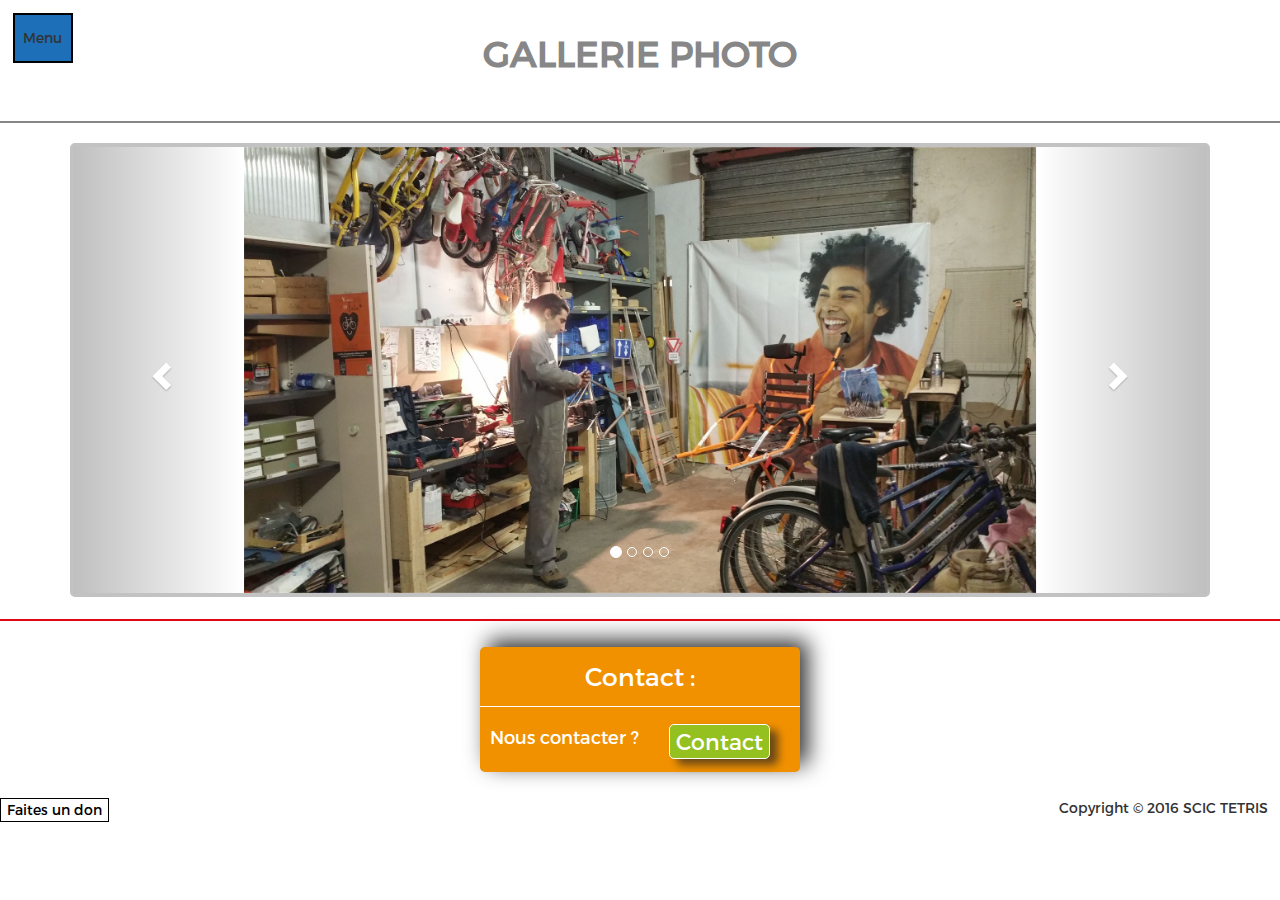
<file: carousel.html>
<!DOCTYPE html>
<html lang="en">

<head>
  <title>Galerie photo</title>
  <meta charset="utf-8">
  <meta name="viewport" content="width=device-width, initial-scale=1">
  <link rel="stylesheet" href="http://maxcdn.bootstrapcdn.com/bootstrap/3.3.6/css/bootstrap.min.css">
  <script src="https://ajax.googleapis.com/ajax/libs/jquery/1.12.0/jquery.min.js"></script>
  <script src="http://maxcdn.bootstrapcdn.com/bootstrap/3.3.6/js/bootstrap.min.js"></script>
  <link rel="stylesheet" href="css/pagetwo.css">
  <style>
    .carousel-inner > .item > img,
    .carousel-inner > .item > a > img {
      width: 70%;
      margin: auto;
    }
  </style>
</head>

<!-- Ajout de barre de nav -->
<nav>
  <input class="clic" id="clic" type="button" name="clic" value="Menu">
  <div id="navh" class="navh">
    <input class="X" id="X" type="bouton" name="X" value="X">
    <!-- Texte dans le menu -->
    <ul>
      <a href="index.html">
        <li>Accueil</li>
      </a>
      <a href="ptce.html">
        <li>PTCE TETRIS</li>
      </a>
      <a href="innovationsocial.html">
        <li>Grasse,terre d'innovation sociale</li>
      </a>
      <a href="centrerecherche.html">
        <li>Centre de recherche appliqué</li>
      </a>
      <a href="incubateurprojet.html">
        <li>Incubateur de projets</li>
      </a>
      <!-- Ajout du menu deroulant des 4axes -->
      <li class="mondropdown"> 4 Axes d'activités socios-économiques
        <a href="gestionressources.html">
          <br>-- ></a>
        <button class="dropbtn"></button>
        <div class="dropdown-content">
          <a href="gestionressources.html">Gestion des ressources et des dechets</a>
          <a href="devmobilite.html">Développement des mobilités</a>
          <a href="produireechanger.html">Produire et échanger autrement</a>
          <a href="devnumerique.html">Développement d'une économie sociale du numérique</a>
        </div>
      </li>
    </ul>
  </div>
</nav>

<!-- ajout du titre -->
<header>
  <h1><a href="index.html">GALLERIE PHOTO</a></h1>
</header>
<!-- Galerie photo -->

<div class="container">
  <br>
  <div id="myCarousel" class="carousel slide" data-ride="carousel">
    <!-- Indicators -->
    <ol class="carousel-indicators">
      <li data-target="#myCarousel" data-slide-to="0" class="active"></li>
      <li data-target="#myCarousel" data-slide-to="1"></li>
      <li data-target="#myCarousel" data-slide-to="2"></li>
      <li data-target="#myCarousel" data-slide-to="3"></li>
    </ol>

    <!-- Wrapper for slides -->
    <div class="carousel-inner" role="listbox">

      <div class="item active">
        <img src="photo/20160308_145117.jpg" alt="choisir" width="460" height="345">
        <div class="carousel-caption">
        </div>
      </div>

      <div class="item">
        <img src="photo/20160308_144523.jpg" alt="" width="460" height="345">
        <div class="carousel-caption">
        </div>
      </div>

      <div class="item">
        <img src="photo/20160308_144718.jpg" alt="" width="460" height="345">
        <div class="carousel-caption">
        </div>
      </div>

      <div class="item">
        <img src="photo/DSC_0167-1.JPG" alt="" width="460" height="345">
        <div class="carousel-caption">
        </div>
      </div>

      <div class="item">
        <img src="photo/DSC_0220-1.JPG" alt="" width="460" height="345">
        <div class="carousel-caption">
        </div>
      </div>

      <div class="item">
        <img src="photo/DSC_0225-1.JPG" alt="" width="460" height="345">
        <div class="carousel-caption">
        </div>
      </div>

      <div class="item">
        <img src="photo/DSC_0227-1.JPG" alt="" width="460" height="345">
        <div class="carousel-caption">
        </div>
      </div>

      <div class="item">
        <img src="photo/DSC_0258-1.JPG" alt="" width="460" height="345">
        <div class="carousel-caption">
        </div>
      </div>

      <div class="item">
        <img src="photo/DSC_0280-1.JPG" alt="" width="460" height="345">
        <div class="carousel-caption">
        </div>
      </div>

      <div class="item">
        <img src="photo/DSC_0317-1.JPG" alt="" width="460" height="345">
        <div class="carousel-caption">
        </div>
      </div>

      <div class="item">
        <img src="photo/DSC_0336-1.JPG" alt="" width="460" height="345">
        <div class="carousel-caption">
        </div>
      </div>

      <div class="item">
        <img src="photo/DSC_0385-1.JPG" alt="" width="460" height="345">
        <div class="carousel-caption">
        </div>
      </div>

      <div class="item">
        <img src="photo/installation_HAUR.jpg" alt="" width="460" height="345">
        <div class="carousel-caption">
        </div>
      </div>

      <div class="item">
        <img src="photo/20160324_104131.jpg" alt="" width="460" height="345">
        <div class="carousel-caption">
        </div>
      </div>
    </div>

    <!-- Left and right controls -->
    <a class="left carousel-control" href="#myCarousel" role="button" data-slide="prev">
      <span class="glyphicon glyphicon-chevron-left" aria-hidden="true"></span>
      <span class="sr-only">Previous</span>
    </a>
    <a class="right carousel-control" href="#myCarousel" role="button" data-slide="next">
      <span class="glyphicon glyphicon-chevron-right" aria-hidden="true"></span>
      <span class="sr-only">Next</span>
    </a>
  </div>
</div>

<footer>
<div class="contact1">
  <h3> Contact : </h3>
  <p>
    Nous contacter ?
  </p>
  <a href="contact.html">
    <input class="lcontact" type="button" name="contact" value="Contact">
  </a>

</div>
<div class="row">
  <div class="col-md-6 col-sm-6 col-xs-6">
    <a href="don.html">
      <input class="bdon" type="button" name="don" value="Faites un don">
    </a>
  </div>
  <div class="col-md-6 col-sm-6 col-xs-6">
    <div class="Copyright">
      <p>
        Copyright © 2016 SCIC TETRIS
      </p>
    </div>

  </div>
</div>
</footer>
<script src="js/main.js" type="text/javascript"></script>
</body>

</html>
</file>
<file: css/pagetwo.css>
/*initialisation de la page */
    /*-----------debut de Gestion des ressources et des déchets ---------------------*/

    @font-face {
      font-family: "montserrat";
      src: url('../montserrat/Montserrat-Regular.otf');
    }
    * {
      box-sizing: border-box;
    }
    html, body {
      width: 100%;
    }
    body {
      overflow-x: hidden;
      margin: 0;
      padding: 0;
    }
    /*mis en page du haut de page*/

    header {
      padding-top: 1%;
      padding-bottom: 3%;
      text-align: center;
      background-color: white;
      color: #878787;
      border-bottom: 2px solid #878787;
      font-family: 'montserrat';
    }
    header h1 {
      font-weight: bold;
    }
    header h1 a:link {
      color: #878787;
    }
    /*mis en page de la barre de navigation*/

    nav {
      height: 160px;
      margin-left: 1%;
      margin-top: 1%;
      position: fixed;
      z-index: 500;
      font-family: 'montserrat';
      font-weight: normal;
      font-style: normal;
    }
    .clic {
      width: 60px;
      height: 50px;
      background-color: rgb(29, 112, 184);
      border: 2px solid black;
    }
    .clic:hover {
      color: white;
      border: 2px solid white;
    }
    .navh {
      background-color: rgb(29, 112, 184);
      margin-top: 5%;
      border: 2px solid black;
    }
    @media screen and (max-width: 768px) {
      .clic {
        background-color: rgba(29, 112, 184, 0.6);
      }
    }
    .X {
      cursor: pointer;
      text-align: center;
      background-color: rgb(29, 112, 184);
      color: black;
      width: 10%;
      float: right;
      margin-right: 2%;
      margin-top: 2%;
      font-size: 30px;
      border: 2px solid black;
      font-weight: bold;
    }
    .X:hover {
      color: white;
      border: 2px solid white;
    }
    nav ul {
      list-style: none;
      margin-right: 2%;
      padding-top: 3%;
      padding-bottom: 3%;
      color: black;
    }
    nav li {
      color: black;
      cursor: pointer;
      font-size: small;
      margin-top: 8%;
      border-bottom: 2px solid black;
    }
    nav li:hover {
      color: white;
    }
    nav li:visited {
      color: #800000;
    }
    /*Nav 4axes*/

    .mondropdown {
      font-family: 'montserrat';
      font-weight: normal;
      font-style: normal;
      color: black
    }
    .mondropdown a:visited {
      color: black;
    }
    .mondropdown a:hover {
      color: white;
    }
    .dropbtn {
      background-color: rgb(29, 112, 184);
      color: black;
      border: none;
      cursor: pointer;
    }
    .dropdown-content {
      font-family: 'montserrat';
      display: none;
      position: absolute;
      background-color: #f9f9f9;
      min-width: 160px;
      box-shadow: 0px 8px 16px 0px rgba(0, 0, 0, 0.2);
      border-radius: 5px;
    }
    .dropdown-content a {
      color: black;
      padding: 12px 16px;
      text-decoration: none;
      display: block;
      border-radius: 5px;
    }
    .dropdown-content a:hover {
      background-color: black;
      color: white;
    }
    .mondropdown:hover .dropdown-content {
      display: block;
    }
    .mondropdown:hover .dropbtn {
      background-color: rgb(29, 112, 184);
      color: white;
    }
    /*reduit la bar de nav si ecran de telephone portable*/

    /*reduit la bar de nav si ecran de telephone portable*/

    @media screen and (max-width: 750px) {
      nav {
        width: 80%;
      }
    }

    @media screen and (max-width: 750px) {
      nav li {
        margin-top: 4%;
      }
    }

    @media screen and (max-height: 400px) {
      nav li{
        font-size: 11px;
        margin-top: 4%;
        margin-right: 2%;
        }
    }
    @media screen and (max-height: 400px) {
      .navh {
      margin-top: 0.5%;
        }
    }
    /*annule le le scrool sur 4axes si plus petit que 768px*/

    @media screen and (max-width: 768px) {
      .dropdown-content a {
        display: none;
      }
    }
    /*mis en plage de présentation */

    .main {
      font-family: 'montserrat';
    }
    .presentation1 {
      border-top: 2px solid #175624;
      border-bottom: 2px solid #175624;
    }
    .presentation2 {
      border-top: 2px solid #F37022;
      border-bottom: 2px solid #F37022;
    }
    .presentation3 {
      border-top: 2px solid #639A1A;
      border-bottom: 2px solid #639A1A;
    }
    .presentation4 {
      border-top: 2px solid #70B220;
      border-bottom: 2px solid #70B220;
    }
    .presentation5 {
      border-top: 2px solid #FD8412;
    }
    .presentation6 {
      border-top: 2px solid #FD8412;
    }
    /*mis en place du logo*/

    .tedee {
      text-align: center;
      margin: 0 auto;
      display: block;
      margin-bottom: 2%;
    }
    .choisir {
      text-align: center;
      margin: 0 auto;
      display: block;
      margin-bottom: 2%;
    }
    .resine {
      text-align: center;
      margin: 0 auto;
      display: block;
      margin-bottom: 2%;
    }
    .evaleco {
      text-align: center;
      margin: 0 auto;
      display: block;
      margin-bottom: 2%;
    }
    .capg {
      text-align: center;
      margin: 0 auto;
      display: block;
      margin-bottom: 2%;
    }
    .sescol {
      text-align: center;
      margin: 0 auto;
      display: block;
      margin-bottom: 2%;
    }
    /*ajout du style au texte descriptif*/

    .description {
      background-color: white;
      padding-top: 1%;
    }
    .description2 {
      background-color: white;
      padding-top: 1%;
    }
    .description3 {
      background-color: white;
      padding-top: 1%;
    }
    .description4 {
      background-color: white;
      padding-top: 1%;
    }
    .description5 {
      background-color: white;
      padding-top: 1%;
    }
    .description6 {
      background-color: white;
      padding-top: 1%;
    }
    /*ajout du style au paragraphe du texte descriptif*/

    .description p {
      font-family: 'montserrat';
      font-size: 14px;
      color: #175624;
      margin-left: 25%;
      margin-right: 25%;
    }
    .description2 p {
      font-family: 'montserrat';
      font-size: 14px;
      color: #F37022;
      margin-left: 25%;
      margin-right: 25%;
    }
    .description3 p {
      font-family: 'montserrat';
      font-size: 14px;
      color: #639A1A;
      margin-left: 25%;
      margin-right: 25%;
    }
    .description4 p {
      font-family: 'montserrat';
      font-size: 14px;
      color: #70B220;
      margin-left: 25%;
      margin-right: 25%;
    }
    .description4 ul {
      font-family: 'montserrat';
      font-size: 14px;
      color: #70B220;
      margin-left: 25%;
      margin-right: 25%;
    }
    .description5 p {
      font-family: 'montserrat';
      font-size: 14px;
      color: #655546;
      margin-left: 25%;
      margin-right: 25%;
    }
    .description6 p {
      font-family: 'montserrat';
      font-size: 14px;
      color: black;
      margin-left: 25%;
      margin-right: 25%;
    }
    .description6 ul {
      font-family: 'montserrat';
      font-size: 14px;
      color: black;
      margin-left: 25%;
      margin-right: 25%;
    }
    /*mis en page des paragraphes pour les petit ecran*/

    @media screen and (max-width: 750px) {
      .description p, .description2 p, .description3 p, .description4 p, .description5 p, .description6 p, .description4 ul, .description6 ul {
        margin-left: 5%;
        margin-right: 5%;
      }
    }
    /*Ajout du lien de redirection vers le site web*/

    .lien1 p {
      color: #0C3A63;
      margin-left: 2%;
    }
    .lien1 p:hover {
      color: black;
    }
    /*mis en page des 4 axes*/

    section {
      border-top: 3px solid #94C11F;
      border-bottom: 3px solid #F29100;
      background-color: rgba(148, 193, 31, 0.26);
      font-family: 'montserrat';
    }
    /*mis en page du texte de section*/

    section h1 {
      text-align: center;
      color: #848484;
    }
    /*placement et stylage des logo des axes*/

    .logoaxe {
      margin-top: 5%;
    }
    /*mis en place du bouton next*/

    .next {
      margin-right: 1%;
      float: right;
      border: 1px solid #E30613;
      color: #E30613;
      background-color: white;
      border-radius: 5px;
      font-family: 'montserrat';
    }
    .next:hover {
      border: 1px solid white;
      color: white;
      background-color: #E30613;
    }
    /*mis en place du bouton previous*/

    .previous {
      margin-left: 1%;
      float: left;
      border: 1px solid #E30613;
      color: #E30613;
      background-color: white;
      border-radius: 5px;
      font-family: 'montserrat';
    }
    .previous:hover {
      border: 1px solid white;
      color: white;
      background-color: #E30613;
    }
    /*mis en page des boutons pour les petits ecrans*/

    @media screen and (max-width: 750px) {
      .next {
        float: right;
        font-size: 10px;
      }
      .previous {
        float: left;
        font-size: 10px;
      }
    }
    /*mis en page de contact*/

    footer {
      width: 100%;
      height: 50%;
      border-top: 2px solid #E30613;
      font-family: 'montserrat';
    }
    /*mis en page du cadre de contact*/

    .contact1 {
      width: 25%;
      margin: auto;
      margin-top: 2%;
      margin-bottom: 2%;
      padding-bottom: 1%;
      background-color: #F29100;
      text-align: center;
      display: block;
      border-radius: 5px;
      box-shadow: 8px -7px 22px #333333;
    }
    /*mis en page du texte contact*/

    .contact1 h3 {
      color: white;
      padding-top: 5%;
      padding-bottom: 5%;
      border-bottom: 1px solid white;
      font-size: 25px;
    }
    /*mis en page de nous contacter*/

    .contact1 p {
      color: white;
      float: left;
      margin-top: 2%;
      margin-bottom: 2%;
      margin-left: 3%;
      font-size: 18px;
    }
    /*mis en page du boutton contact*/

    .lcontact {
      background-color: #94C11F;
      border: 1px solid white;
      color: white;
      font-size: 22px;
      margin-top: 2%;
      border-radius: 5px;
      cursor: pointer;
      box-shadow: 8px 6px 8px #694817;
    }
    .lcontact:hover {
      background-color: white;
      border: 1px solid #878787;
      color: black;
    }
    /*Copyright*/

    .Copyright {
      float: right;
      margin-right: 2%;
    }
    /*Faire un don*/

    .don {
      margin-left: 2%;
    }
    .bdon {
      border: 1px solid black;
      background-color: white;
      color: black;
    }
    /*agrandis le bloc contact sur petit ecrant*/

    @media screen and (max-width: 750px) {
      .contact1 {
        width: 60%;
      }
    }
    /*effet parallax*/

    #slide0 {
      height: 47vh;
      background: url(../img/20160309_143554.jpg) 0 no-repeat fixed;
      background-size: cover;
      z-index: 100;
    }
    #slide01 {
      height: 50vh;
      background: url(../img/grasse.jpg) center 0 no-repeat fixed;
      background-size: cover;
    }
    #slide1 {
      height: 48vh;
      background: url(../img/20160308_145117.jpg) 0 no-repeat fixed;
      background-size: cover;
      z-index: 100;
    }
    #slide2 {
      height: 50vh;
      background: url(../img/20160309_143742.jpg) center 0 no-repeat fixed;
      background-size: cover;
    }
    #slide3 {
      height: 50vh;
      background: url(../img/20160308_144523.jpg) center 0 no-repeat fixed;
      background-size: cover;
    }
    #slide4 {
      height: 50vh;
      background: url(../img/20160308_144523.jpg) center 0 no-repeat fixed;
      background-size: cover;
    }
    #slide5 {
      height: 50vh;
      background: url(../img/20160309_144023.jpg) center 0 no-repeat fixed;
      background-size: cover;
    }
    /*--------------------------------fin de page gestion et ressource des dechets---------------------------------------------*/
    /*---------------------------------Debut de Développement des mobilités------------------------------------------------*/
    /*mis en plage de présentation */

    .presentation7 {
      border-top: 2px solid #175624;
      border-bottom: 2px solid #175624;
    }
    .presentation8 {
      border-top: 2px solid #F37022;
      border-bottom: 2px solid #F37022;
    }
    .presentation9 {
      border-top: 2px solid #639A1A;
      border-bottom: 2px solid #639A1A;
    }
    .presentation10 {
      border-top: 2px solid #4C4B4E;
      border-bottom: 2px solid #4C4B4E;
    }
    .presentation11 {
      border-top: 2px solid #FD8412;
      border-bottom: 2px solid #FD8412;
    }
    .presentation12 {
      border-top: 2px solid #FD8412;
    }
    /*mis en place du logo*/

    .eoep {
      text-align: center;
      margin: 0 auto;
      display: block;
      margin-bottom: 2%;
    }
    .resine {
      text-align: center;
      margin: 0 auto;
      display: block;
      margin-bottom: 2%;
    }
    .iniemploi {
      text-align: center;
      margin: 0 auto;
      display: block;
      margin-bottom: 2%;
    }
    .capg {
      text-align: center;
      margin: 0 auto;
      display: block;
      margin-bottom: 2%;
    }
    /*ajout du style au texte descriptif*/

    .description7 {
      background-color: white;
      padding-top: 1%;
    }
    .description8 {
      background-color: white;
      padding-top: 1%;
    }
    .description9 {
      background-color: white;
      padding-top: 1%;
    }
    .description10 {
      background-color: white;
      padding-top: 1%;
    }
    .description11 {
      background-color: white;
      padding-top: 1%;
    }
    .description12 {
      background-color: white;
      padding-top: 1%;
    }
    /*ajout du style au paragraphe du texte descriptif*/

    .description7 p {
      font-family: 'montserrat';
      font-size: 14px;
      color: #175624;
      margin-left: 25%;
      margin-right: 25%;
    }
    .description7 ul {
      font-family: 'montserrat';
      font-size: 14px;
      color: #175624;
      margin-left: 25%;
      margin-right: 25%;
    }
    .description8 p {
      font-family: 'montserrat';
      font-size: 14px;
      color: #F37022;
      margin-left: 25%;
      margin-right: 25%;
    }
    .description9 p {
      font-family: 'montserrat';
      font-size: 14px;
      color: #639A1A;
      margin-left: 25%;
      margin-right: 25%;
    }
    .description10 p {
      font-family: 'montserrat';
      font-size: 14px;
      color: #4C4B4E;
      margin-left: 25%;
      margin-right: 25%;
    }
    .description10 ul {
      font-family: 'montserrat';
      font-size: 14px;
      color: #70B220;
      margin-left: 25%;
      margin-right: 25%;
    }
    .description11 p {
      font-family: 'montserrat';
      font-size: 14px;
      color: #655546;
      margin-left: 25%;
      margin-right: 25%;
    }
    .description12 p {
      font-family: 'montserrat';
      font-size: 14px;
      color: black;
      margin-left: 25%;
      margin-right: 25%;
    }
    /*mis en page des paragraphes pour les petit ecran*/

    @media screen and (max-width: 750px) {
      .description7 p, .description8 p, .description9 p, .description10 p, .description11 p, .description12 p, .description7 ul, .description10 ul {
        margin-left: 5%;
        margin-right: 5%;
      }
    }
    /*Mis en page des slides d'image*/

    #slide8 {
      height: 50vh;
      background: url(../img/20160309_142150.jpg) center 0 no-repeat fixed;
      background-size: cover;
    }
    #slide9 {
      height: 50vh;
      background: url(../img/20160308_144812.jpg) center 0 no-repeat fixed;
      background-size: cover;
    }
    /*--------------------------------fin de page developpement des mobilités ---------------------------------------------*/
    /*---------------------------------Debut de Produire et échanger autrement--------------------------------------------------*/
    /*mis en plage de présentation */

    .presentation13 {
      border-top: 2px solid #175624;
      border-bottom: 2px solid #175624;
    }
    .presentation14 {
      border-top: 2px solid #F37022;
      border-bottom: 2px solid #F37022;
    }
    .presentation15 {
      border-top: 2px solid black;
      border-bottom: 2px solid black;
    }
    .presentation16 {
      border-top: 2px solid #4C4B4E;
      border-bottom: 2px solid #4C4B4E;
    }
    .presentation17 {
      border-top: 2px solid #FD8412;
    }
    .presentation18 {
      border-top: 2px solid #FD8412;
    }
    /*mis en place du logo*/

    .fdb {
      text-align: center;
      margin: 0 auto;
      display: block;
      margin-bottom: 2%;
    }
    .appeze {
      font-family: 'montserrat';
      text-align: center;
      margin: 0 auto;
      display: block;
      margin-bottom: 2%;
    }
    /*ajout du style au texte descriptif*/

    .description13 {
      background-color: white;
      padding-top: 1%;
    }
    .description14 {
      background-color: white;
      padding-top: 1%;
    }
    .description15 {
      background-color: white;
      padding-top: 1%;
    }
    .description16 {
      background-color: white;
      padding-top: 1%;
    }
    .description17 {
      background-color: white;
      padding-top: 1%;
    }
    .description18 {
      background-color: white;
      padding-top: 1%;
    }
    /*ajout du style au paragraphe du texte descriptif*/

    .description13 p {
      font-family: 'montserrat';
      font-size: 14px;
      color: #175624;
      margin-left: 25%;
      margin-right: 25%;
    }
    .description13 ul {
      font-family: 'montserrat';
      font-size: 14px;
      color: #175624;
      margin-left: 25%;
      margin-right: 25%;
    }
    .description14 p {
      font-family: 'montserrat';
      font-size: 14px;
      color: #F37022;
      margin-left: 25%;
      margin-right: 25%;
    }
    .description15 p {
      font-family: 'montserrat';
      font-size: 14px;
      color: black;
      margin-left: 25%;
      margin-right: 25%;
    }
    .description16 p {
      font-family: 'montserrat';
      font-size: 14px;
      color: #4C4B4E;
      margin-left: 25%;
      margin-right: 25%;
    }
    .description16 ul {
      font-family: 'montserrat';
      font-size: 14px;
      color: #70B220;
      margin-left: 25%;
      margin-right: 25%;
    }
    .description17 p {
      font-family: 'montserrat';
      font-size: 14px;
      color: #B8860B;
      margin-left: 25%;
      margin-right: 25%;
    }
    .description17 ul {
      font-family: 'montserrat';
      font-size: 14px;
      color: #B8860B;
      margin-left: 25%;
      margin-right: 25%;
    }
    .description17 h1 {
      font-family: 'montserrat';
      text-align: center;
      margin-bottom: 2%;
      font-size: 45px;
      color: #B8860B;
    }
    /*mis en place des boutons next et previous*/

    .next2 {
      margin-right: 1%;
      float: right;
      border: 1px solid #E30613;
      color: #E30613;
      background-color: white;
      border-radius: 5px;
      font-family: 'montserrat';
    }
    .next2:hover {
      border: 1px solid white;
      color: white;
      background-color: #E30613;
    }
    /*mis en place du bouton previous*/

    .previous2 {
      margin-left: 1%;
      float: left;
      border: 1px solid #E30613;
      color: #E30613;
      background-color: white;
      border-radius: 5px;
      font-family: 'montserrat';
    }
    .previous2:hover {
      border: 1px solid white;
      color: white;
      background-color: #E30613;
    }
    /*mis en page des paragraphes pour les petit ecran*/

    @media screen and (max-width: 750px) {
      .description13 p, .description14 p, .description15 p, .description16 p, .description17 p, .description17 h1, .description13 ul, .description16 ul, .description17 ul {
        margin-left: 5%;
        margin-right: 5%;
      }
    }
    /*mis en page des boutons pour les petits ecrans*/

    @media screen and (max-width: 750px) {
      .next2 {
        float: right;
        font-size: 8px;
      }
      .previous2 {
        float: left;
        font-size: 8px;
      }
    }
    /*--------------------------------fin de page produire et échanger autrement---------------------------------------------*/
    /*--------------------------------Debut de Développement d'une économie sociale du numérique-------------------------------*/
    /*mis en plage de présentation */

    .presentation18 {
      border-top: 2px solid #175624;
      border-bottom: 2px solid #175624;
    }
    .presentation19 {
      border-top: 2px solid #53AF32;
      border-bottom: 2px solid #53AF32;
    }
    .presentation20 {
      border-top: 2px solid #163C63;
    }
    .presentation21 {
      border-top: 2px solid #4C4B4E;
      border-bottom: 2px solid #4C4B4E;
    }
    .presentation22 {
      border-top: 2px solid #FD8412;
      border-bottom: 2px solid #FD8412;
    }
    .presentation23 {
      border-top: 2px solid #FD8412;
    }
    /*mis en place du logo*/

    .eric21 {
      text-align: center;
      margin: 0 auto;
      display: block;
      margin-bottom: 2%;
    }
    .fablab {
      text-align: center;
      margin: 0 auto;
      display: block;
      margin-bottom: 2%;
    }
    /*ajout du style au texte descriptif*/

    .description18 {
      background-color: white;
      padding-top: 1%;
    }
    .description19 {
      background-color: white;
      padding-top: 1%;
    }
    .description20 {
      background-color: white;
      padding-top: 1%;
    }
    .description21 {
      background-color: white;
      padding-top: 1%;
    }
    .description22 {
      background-color: white;
      padding-top: 1%;
    }
    .description23 {
      background-color: white;
      padding-top: 1%;
    }
    /*ajout du style au paragraphe du texte descriptif*/

    .description18 p {
      font-family: 'montserrat';
      font-size: 14px;
      color: #175624;
      margin-left: 25%;
      margin-right: 25%;
    }
    .description18 ul {
      font-family: 'montserrat';
      font-size: 14px;
      color: #175624;
      margin-left: 25%;
      margin-right: 25%;
    }
    .description19 p {
      font-family: 'montserrat';
      font-size: 14px;
      color: #53AF32;
      margin-left: 25%;
      margin-right: 25%;
    }
    .description19 ul {
      font-family: 'montserrat';
      font-size: 14px;
      color: #53AF32;
      margin-left: 25%;
      margin-right: 25%;
    }
    .description20 p {
      font-family: 'montserrat';
      font-size: 14px;
      color: #163C63;
      margin-left: 25%;
      margin-right: 25%;
    }
    .description21 p {
      font-family: 'montserrat';
      font-size: 14px;
      color: #4C4B4E;
      margin-left: 25%;
      margin-right: 25%;
    }
    .description21 ul {
      font-family: 'montserrat';
      font-size: 14px;
      color: #70B220;
      margin-left: 25%;
      margin-right: 25%;
    }
    .description22 p {
      font-family: 'montserrat';
      font-size: 14px;
      color: #655546;
      margin-left: 25%;
      margin-right: 25%;
    }
    .description23 p {
      font-family: 'montserrat';
      font-size: 14px;
      color: black;
      margin-left: 25%;
      margin-right: 25%;
    }
    /*mis en page des paragraphes pour les petit ecran*/

    @media screen and (max-width: 750px) {
      .description18 p, .description19 p, .description20 p, .description21 p, .description22 p, .description23 p, .description18 ul, .description19 ul, .description21 ul {
        margin-left: 5%;
        margin-right: 5%;
      }
    }
    /*slide*/

    #slide10 {
      height: 50vh;
      background: url(../img/20160309_143554.jpg) center 0 no-repeat fixed;
      background-size: cover;
    }
    #slide15 {
      height: 50vh;
      background: url(../img/20160324_104131.jpg) center 0 no-repeat fixed;
      background-size: cover;
    }
    /*--------------------------------fin de page developpement d'une économie sociale du numérique---------------------------------------------*/
    /*---------------------------------Debut de terre d'innovation-------------------------------------------------------------------------------*/
    /*slide terre d'innovation*/

    #slide6 {
      height: 81vh;
      background: url(../img/2) 0 no-repeat fixed;
      background-size: cover;
    }
    /*mis en page du haut de page*/

    .header1 {
      padding-top: 1%;
      padding-bottom: 3%;
      text-align: center;
      background-color: white;
      color: #94C11F;
      border-bottom: 2px solid #878787;
      font-family: 'montserrat';
    }

    /*Mis en place du texte centre de recherche*/

    .main4 {
      margin-top: 2%;
      margin-bottom: 2%;
      font-family: 'montserrat';
    }
    .main4 h3 {
      text-align: center;
      margin-bottom: 2%;
      color: #1E74BF;
      margin-left: 15%;
      margin-right: 15%;
    }
    .main4 h4 {
      font-family: 'montserrat';
      color: #5F5C5C;
      margin-left: 25%;
      margin-right: 25%;
    }
    .main4 h5 {
      font-family: 'montserrat';
      color: #878787;
      margin-left: 25%;
      margin-right: 25%;
      text-decoration: underline;
    }
    .main4 h6 {
      font-family: 'montserrat';
      color: #878787;
      margin-left: 25%;
      margin-right: 25%;
      font-size: 10px;
    }
    .main4 p {
      font-family: 'montserrat';
      font-size: 14px;
      color: #878787;
      margin-left: 25%;
      margin-right: 25%;
    }
    .main4 li {
      font-family: 'montserrat';
      font-size: 14px;
      color: #878787;
      margin-left: 25%;
      margin-right: 25%;
    }
    /*mis en page des paragraphes pour les petit ecran*/

    @media screen and (max-width: 750px) {
      .main4 p, .main4 li, .main4 h3, .main4 h4, .main4 h5, .main4 h6 {
        margin-left: 5%;
        margin-right: 5%;
      }
    }
    /*couleur des textes*/

    .pourqui {
      color: #94C120;
    }
    .pourquoi {
      color: #E30613;
    }
    .comment {
      color: #F29100;
    }
    .possibilite {
      color: #1E74BF;
    }
    .centrere {
      cursor: pointer;
      border: 1px solid #E30613;
      color: #E30613;
      background-color: white;
      border-radius: 3px;
    }
    /*--------------------------------fin de page terre d'innovation---------------------------------------------*/
    /*---------------------------------Debut de Centre de recherche-----------------------------------------------*/

    .pdescriptioncentre {
      border-top: 2px solid black;
      font-family: 'montserrat';
    }
    /*Mis en place du texte centre de recherche*/

    .descriptioncentre {
      margin-top: 2%;
      margin-bottom: 2%;
      font-family: 'montserrat';
    }
    .descriptioncentre h3 {
      text-align: center;
      margin-bottom: 2%;
      color: #1E74BF;
      margin-left: 15%;
      margin-right: 15%;
    }
    .descriptioncentre h4 {
      font-family: 'montserrat';
      font-size: 14px;
      color: #878787;
      margin-left: 25%;
      margin-right: 25%;
    }
    .descriptioncentre p {
      font-family: 'montserrat';
      font-size: 14px;
      color: #878787;
      margin-left: 25%;
      margin-right: 25%;
    }
    .descriptioncentre li {
      font-family: 'montserrat';
      font-size: 14px;
      color: #878787;
      margin-left: 25%;
      margin-right: 25%;
    }
    /*mis en page des paragraphes pour les petit ecran*/

    @media screen and (max-width: 750px) {
      .descriptioncentre p, .descriptioncentre li, .descriptioncentre h3, .descriptioncentre h4 {
        margin-left: 5%;
        margin-right: 5%;
      }
    }
    /*mis en place des couleur*/

    .questionnement, .recherchescien, .accueilcherche {
      color: #94C120;
    }
    .permettant, .recherchedev, .intervention {
      color: #E30613;
    }
    .interface, .colloques {
      color: #F29100;
    }
    .moyens, .seminaires {
      color: #1E74BF;
    }
    .lienb {
      text-align: center;
      margin: auto;
      display: block;
    }
    /*Bouton vers innovation social*/

    .ino {
      cursor: pointer;
      border: 1px solid #94C120;
      color: #94C120;
      background-color: white;
      border-radius: 3px;
    }
    /*mis en place du formulaire*/

    .main3 {
      border-top: 2px solid black;
      background-color: #1D70B8;
    }
    center {
      display: block;
      text-align: center;
      margin: auto;
      padding-top: 2%;
      font-family: 'montserrat';
      color: #878787;
    }
    .formf {
      padding-top: 3%;
    }
    .nomf {
      border: none;
      margin-right: 1.3%;
      height: 60px;
      width: 20%;
      font-size: 20px;
      border-radius: 3px;
      padding-left: 1%;
    }
    .prenomf {
      border: none;
      margin-left: 1.3%;
      height: 60px;
      width: 20%;
      font-size: 20px;
      border-radius: 3px;
      padding-left: 1%;
    }
    .questionf {
      margin-top: 1%;
      font-size: 17px;
      width: 43.1%;
      padding-left: 1%;
      margin-left: -0.1%;
    }
    .messagef {
      padding-left: 1%;
      margin-top: 2px;
      width: 43%;
      font-size: 20px;
    }
    .envoyerf {
      border: none;
      margin-right: 1%;
      background-color: #393C45;
      border-radius: 18px;
      font-size: 20px;
      width: 15%;
      height: 45px;
      color: white;
    }
    .envoyerf:hover {
      background-color: white;
      border: 1px solid black;
      color: black;
    }
    .effacerf {
      border: none;
      margin-top: 1%;
      background-color: #393C45;
      border-radius: 18px;
      font-size: 20px;
      width: 15%;
      height: 45px;
      margin-left: 1%;
      color: white;
      margin-bottom: 1%;
    }
    .effacerf:hover {
      background-color: white;
      border: 1px solid black;
      color: black;
    }
    /*agrandis le bouton envoyer et effacer sur petit ecrant*/

    @media screen and (max-width: 750px) {
      .envoyerf {
        width: 25%;
      }
      .effacerf {
        width: 25%;
      }
      .effacerf {
        width: 25%;
      }
      .nomf {
        font-size: 14px;
      }
      .prenomf {
        font-size: 14px;
      }
    }
    /*slide Centre de recherche*/

    #slide7 {
      height: 81vh;
      background: url(../img/installation_HAUR.jpg) center 0 no-repeat fixed;
      background-size: cover;
      background-position: 0 -113px;
    }
    /*mis en page du haut de page*/

    .header2 {
      padding-top: 1%;
      padding-bottom: 3%;
      text-align: center;
      background-color: white;
      color: #94C11F;
      border-bottom: 2px solid #878787;
      font-family: 'montserrat';
    }
    /*--------------------------------fin de page Centre de recherche---------------------------------------------*/
    /*----------------------------------Debut de galerie photo------------------------------------------------------*/

    #myCarousel {
      margin-bottom: 2%;
      border: 4px solid #C2C2C2;
      border-radius: 5px;
    }
    /*----------------------------------Fin de galarie photo-----------------------------------------------------------*/
    /*-------------------------------- Debut de page Bénévolas----------------------------------------------------------*/
    /*slide*/

    #slide11 {
      height: 50vh;
      background: url(../img/20160308_144523.jpg) 0 no-repeat fixed;
      background-size: cover;
    }
    /*mis en page du nuage bénévolas*/

    .nuage {
      margin-top: 3%;
      margin-left: 35%;
      margin-left: 35%;
      display: block;
    }
    /*---------------------------------Fin de page Bénévolas-----------------------------------------------------------*/
    /*----------------------------------Debut de page PTCE------------------------------------------------------------*/
    /*slide*/

    #slide12 {
      height: 80vh;
      background: url(../img/Descrip2.png) 0 no-repeat fixed;
      background-size: cover;
    }
    /*Mis en page du texte*/

    .main5 {
      border-top: 2px solid #878787;
      color: #878787;
    }
    /*Mis en page des paragraphes*/

    .main5 p {
      font-family: 'montserrat';
      font-size: 14px;
      margin-top: 2%;
      margin-bottom: 2%;
      margin-left: 25%;
      margin-right: 25%;
    }
    .main5 li {
      font-family: 'montserrat';
      font-size: 14px;
      margin-top: 2%;
      margin-bottom: 2%;
      margin-left: 25%;
      margin-right: 25%;
    }
    /*mis en page des paragraphes pour les petit ecran*/

    @media screen and (max-width: 750px) {
      .main5 p, .main5 li {
        margin-left: 5%;
        margin-right: 5%;
      }
    }
    /*Mis en place des couleurs*/

    .ptce1 {
      color: #F39200;
    }
    .pole {
      color: #94C11F;
    }
    .territoriaux {
      color: #1D70B8;
    }
    .cooperation {
      color: #E30613;
    }
    .economique {
      color: #F39200
    }
    /*-------------------------------------Fin de ptce-------------------------------------------------------------------*/
    /*debut de centre de recherche v2*/
    .center2 {
      height: 80vh;
    }
/*----------------------------------------------fin de recherche V2----------------------------------------------*/

/*------------------------------------------------Debut de incubateur de projets--------------------------------------------*/
/*Mis en place du texte centre de recherche*/

.main6 {
  margin-top: 2%;
  margin-bottom: 2%;
  font-family: 'montserrat';
}
.main6 h3 {
  text-align: center;
  margin-bottom: 2%;
  color: #1E74BF;
  margin-left: 15%;
  margin-right: 15%;
}
.main6 h4 {
  font-family: 'montserrat';
  color: #5F5C5C;
  margin-left: 25%;
  margin-right: 25%;
}
.main6 h5 {
  font-family: 'montserrat';
  color: #878787;
  margin-left: 25%;
  margin-right: 25%;
  text-decoration: underline;
  font-weight: bold;
}
.main6 h6 {
  font-family: 'montserrat';
  color: #878787;
  margin-left: 25%;
  margin-right: 25%;
  font-size: 10px;
}
.main6 p {
  font-family: 'montserrat';
  font-size: 14px;
  color: #878787;
  margin-left: 25%;
  margin-right: 25%;
}
.main6 li,.main6 ol  {
  font-family: 'montserrat';
  font-size: 14px;
  color: #878787;
  margin-left: 25%;
  margin-right: 25%;
}
/*mis en page des paragraphes pour les petit ecran*/

@media screen and (max-width: 750px) {
  .main6 p, .main6 li, .main6 ol, .main6 h3, .main6 h4, .main6 h5 {
    margin-left: 5%;
    margin-right: 5%;
  }
}

/*Couleur des paragraphes*/
.uncubateurp,.uncubateur2 {
  color: #94C11F;
}
.uncubateuri,.outilsa {
  color: #1D70B8;
}
.uncubateurt,.conditiona {
  color: #E30613;
}
.uncubateur3 {
  color: #F29100;
}
/*Couleur des liens vers 4 axes*/

.ges1 {
  color: #94C11F;
  border: none;
  background-color: white;
}
/*Changement de couleur*/
.ges1:hover {
  color: black;
}

.devm1 {
  color: #1D70B8;
  border: none;
  background-color: white;
}
/*Changement de couleur*/
.devm1:hover {
  color: black;
}

.produiree {
  color: #E30613;
  border: none;
  background-color: white;
}
/*Changement de couleur*/
.produiree:hover {
  color: black;
}

.devn {
  color: #F29100;
  border: none;
  background-color: white;
}
/*Changement de couleur*/
.devn:hover {
  color: black;
}
/*---------------------------------------------------Fin de uncubateur de projet--------------------------------------*/
</file>
